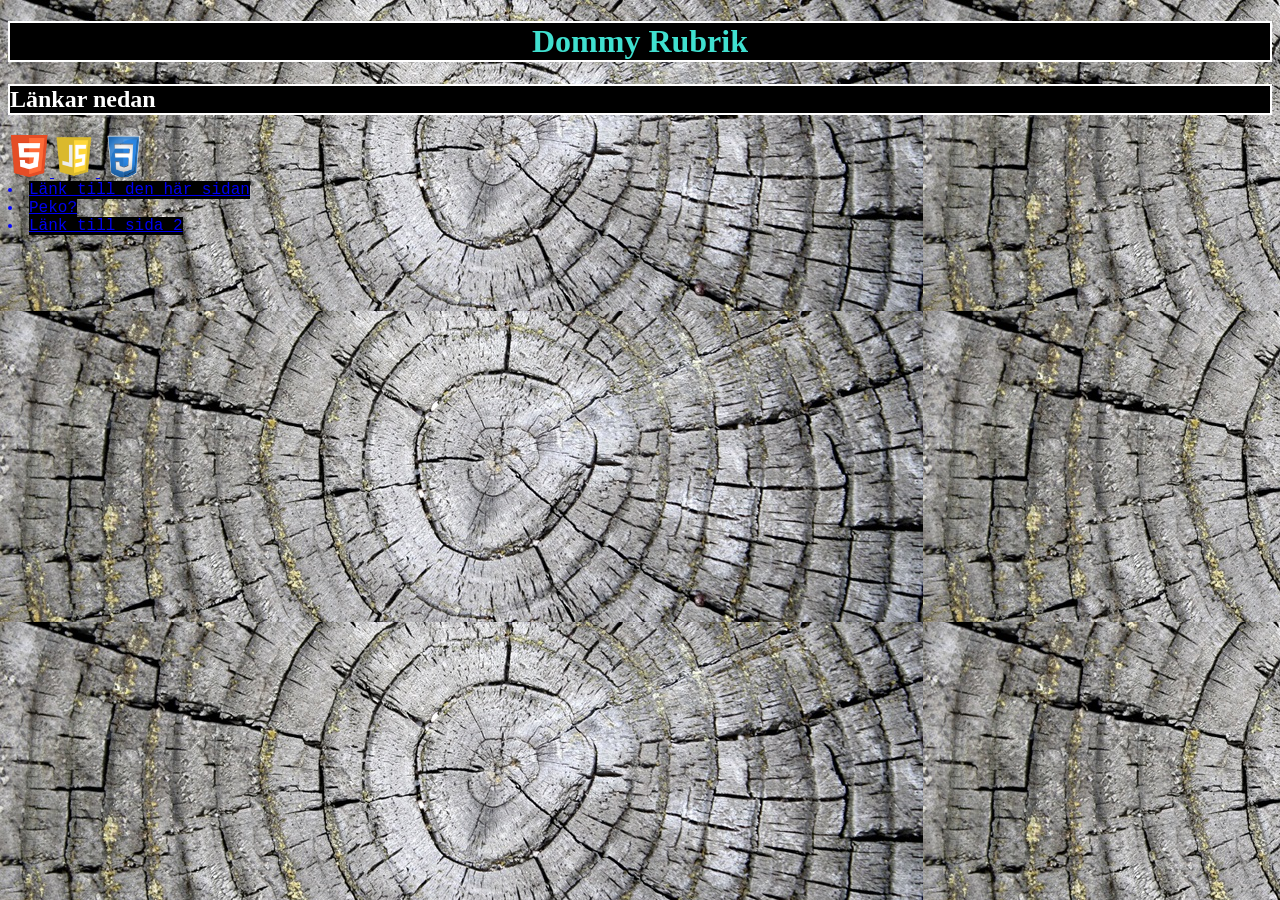
<file: index.html>
<!DOCTYPE html>
<html lang="se">
<head>
    <meta charset="UTF-8">
    <meta name="viewport" content="width=device-width, initial-scale=1.0">
    <title>MoC</title>
    <link rel="stylesheet" href="style.css">
</head>
<body>
    <h1>Dommy Rubrik</h1>
    <h2 style="background-color: black; border: 2px solid white;"> Länkar nedan </h2>
    <!-- <h6>Sloppy</h6> -->
    <!-- <p><i>Kappa</i></p> P for paragraph, H for heading -->

    <a href="https://www.w3schools.com/html/html_links.asp">
        <img src="./img/html-logo.png" alt="Kappa" style="width:42px;height:42px;">
    
    </a>

    <a href="https://www.w3schools.com/js/default.asp">
        <img src="./img/logo-javascript.png" alt="Nobber" style="width: 42px;height:42px;">
    
    </a>

    <a href="https://www.w3schools.com/css/default.asp">
<img src="./img/css-logo.png" alt="Doofus" style="width: 42px;height:42px;"
    </a>


    <li><a style="background-color: black;" href="./index.html">Länk till den här sidan</a></li>
    <li><a style="background-color: black;" href="https://www.youtube.com/@usadapekora">Peko?</a></li>
    <li><a style="background-color: black;" href="./sida2.html">Länk till sida 2</a></li>

</html>
</file>
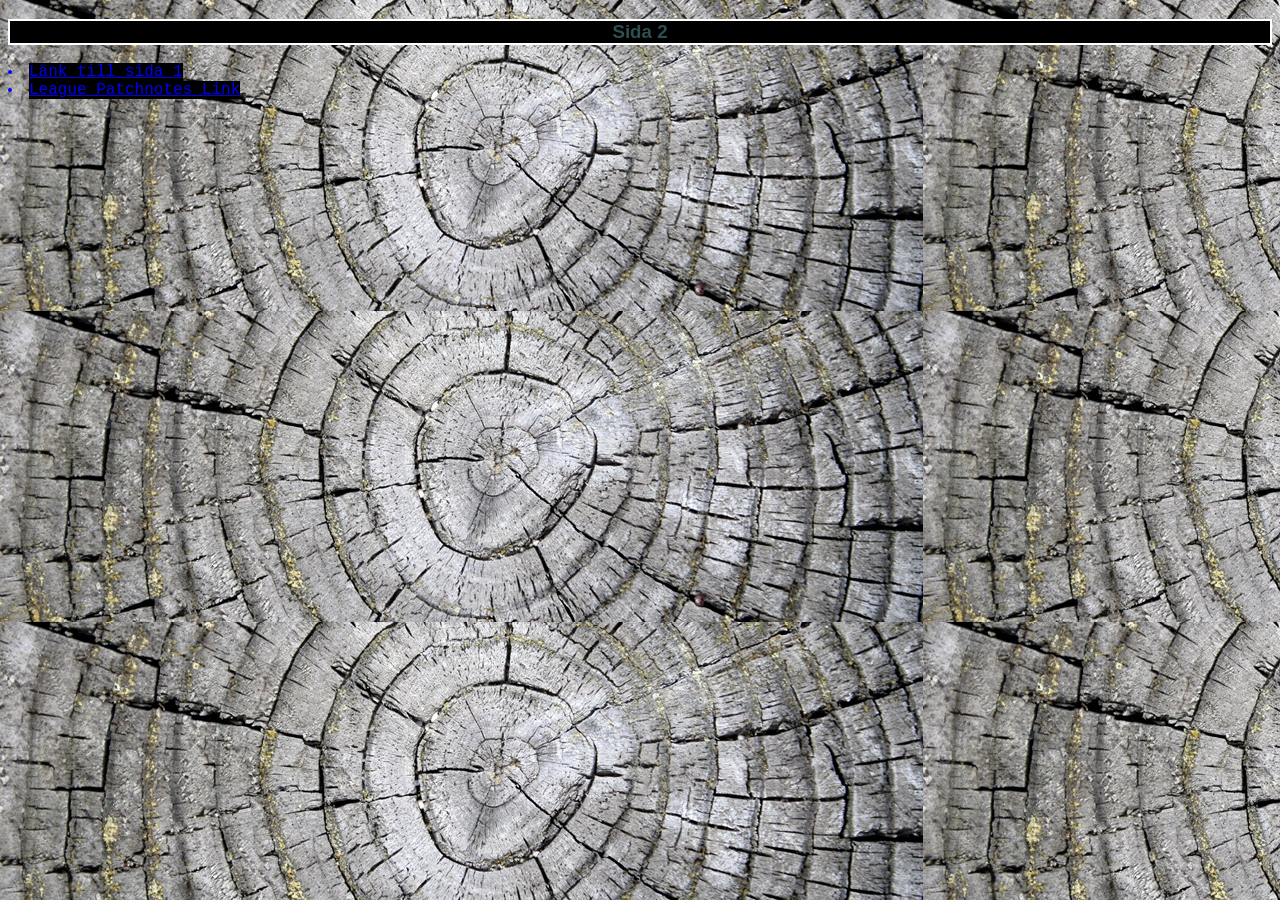
<file: sida2.html>
<!DOCTYPE html>
<html lang="sv">
<head>
    <meta charset="UTF-8">
    <meta name="viewport" content="width=device-width, initial-scale=1.0">
    <title>MoC</title>
    <link rel="stylesheet" href="style.css">
</head>
<body>
<h3 style="background-color: black; border: 2px solid white;">Sida 2</h3>
<li><a style="background-color: black;" href="./index.html">Länk till sida 1</a></li>
<li><a style="background-color: black;" href="https://www.leagueoflegends.com/en-us/news/tags/patch-notes/" >League Patchnotes Link</a></li>
</body>
</html>
</file>
<file: style.css>
body{

     background-image: url("./img/ek.jpg");
     background-color: black;
}

    /* background-color: mediumaquamarine; */

li{
    color:blue;
    /* padding-left: 2px;
    padding-right: 2px;
    padding-top: 2px;
    padding-left: 2px;
    width: 258px;
    background-color: black; */
    font-family: 'Courier New', Courier, monospace;
    text-align: left;
}

h3{
    text-align: center;
    color: darkslategray;
    font-family: Arial, Helvetica, sans-serif;
}

h2{
    text-align: left;
    color: white
}

h1{
    text-align: center;
    color: turquoise;
    border: 2px solid white;
    background-color: black;
    font-family: 'Times New Roman', Times, serif;
}
p
{
    color: hotpink;
    font-family: 'Franklin Gothic Medium', 'Arial Narrow', Arial, sans-serif;
}
</file>
